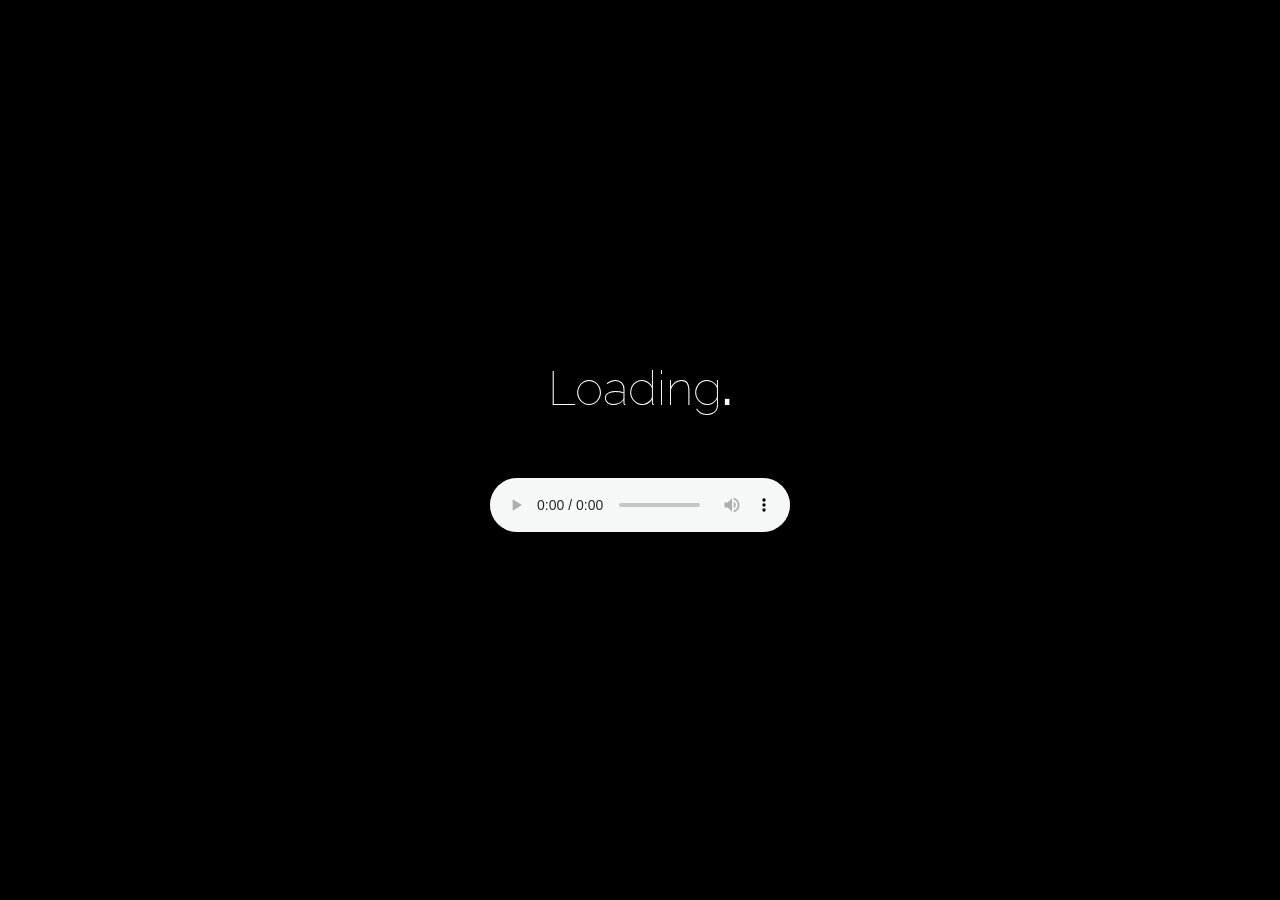
<file: index.html>
<!DOCTYPE html>
<html>
	<head>
		<title>What is Gerke listening?</title>
		<meta charset="utf-8">
		<link href='https://fonts.googleapis.com/css?family=Raleway:100' rel='stylesheet' type='text/css'>
		<link href='https://fonts.googleapis.com/css?family=Raleway:600' rel='stylesheet' type='text/css'>
		<link rel="stylesheet" type="text/css" href="style.css">
	</head>

	<body>
		<div class="background-image">
		</div>
		<div class="content">
			<div>
				<span class="header" id="header">Loading<span>.</span></span>
				<p id="description" style="font-size: 1.5em;"></p>
				<img id="pic1" crossOrigin="anonymous" url="" style="text-align"></img><br /><br />
				<audio id="audio" controls>
					<source src="" id="audioSource" type="audio/mpeg">
					Your browser does not support the audio element.
				</audio>
			</div>
		</div>
		
		<script src="https://code.jquery.com/jquery-1.9.1.min.js"></script>
		<script src="main.js"></script>
		<script type="text/javascript">
			var current;
			var authCode;
			
			// Get the authorisation code for Spotify with a local GET to the PHP file.
			function updateAuth(){
				$.ajax({
					url: './spotify.php',
					type: 'GET',
					success: function(data) {
						authCode = data.access_token;
						currentTrack();
					}
				});
			}
			
			// Get the current playing track
			function currentTrack(){
				// GET request to Spotify for the details
				$.ajax({
					url: 'https://api.spotify.com/v1/me/player/currently-playing',
					type: 'GET',
					headers: {
						'Authorization' : 'Bearer '+ authCode
					},
					success: function(data) {
						// If we get the data we need
						if (data != undefined){
							if (current != data.item.external_urls.spotify){
								current = data.item.external_urls.spotify;
		
								updateImage( data.item.album.images[0].url,
									data.item.name,
									data.item.external_urls.spotify,
									data.item.artists[0].name,
									data.item.artists[0].external_urls.spotify,
									data.is_playing);
								
								updateAudio(data.item.preview_url);
							}
						} // Otherwise no track playing right now, so get previous track 
						else {
							previousTrack();
						}
					},
					// If we get an error, check if the authorization is wrong and then update
					error: function(xhr, status, error) {
						if (error == "Unauthorized")
							updateAuth();
					}
				});
				
			}
			
			// Get the previous playing track from Spotify
			function previousTrack(){
				// GET request to spotify for previous track
				$.ajax({
					url: 'https://api.spotify.com/v1/me/player/recently-played',
					type: 'GET',
					headers: {
						'Authorization' : 'Bearer ' + authCode
					},
					success: function(data) {
						// If we get the data we need
						if (data != undefined){
							if (current != data.items[0].track.external_urls.spotify){
								current = data.items[0].track.external_urls.spotify;
								updateImage( data.items[0].track.album.images[0].url,
									data.items[0].track.name,
									data.items[0].track.external_urls.spotify,
									data.items[0].track.artists[0].name,
									data.items[0].track.artists[0].external_urls.spotify,
									false);
								
								updateAudio(data.items[0].track.preview_url);
							}
						} else {
							// Otherwise something else is wrong. No implementation yet for what's next.
						}
					},
					error: function(xhr, status, error) {
						// If we get an error, check if the authorization is wrong and then update
						if (error == "Unauthorized")
							updateAuth();
					}
				});
			}
			
			// Get the Auth code for the first time
			updateAuth();
			
			// Update the current track each second
			setInterval(currentTrack,1000);
		</script>
	</body>

</html>
</file>
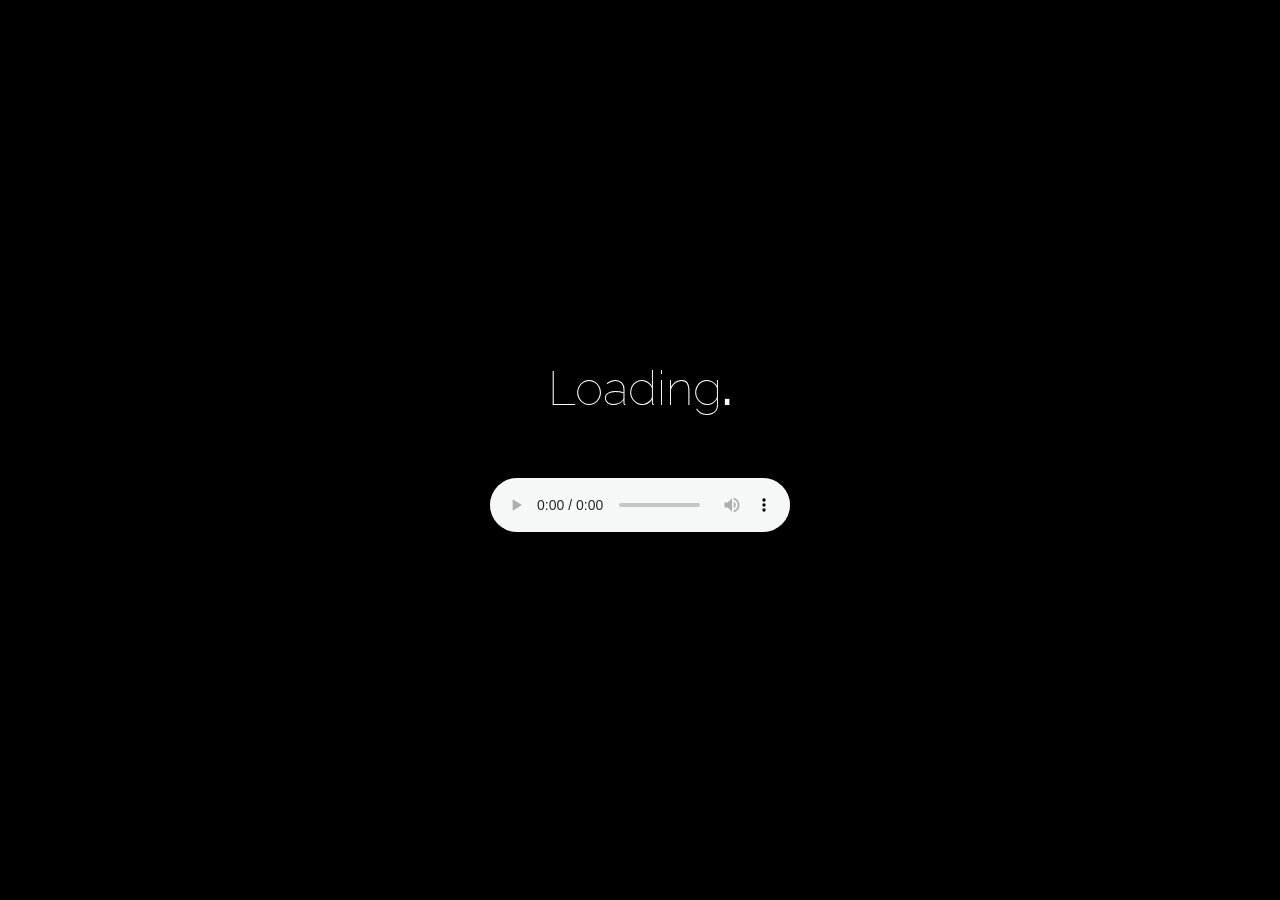
<file: Spotify.html>
<!DOCTYPE html>
<html>
	<head>
		<title>What is Gerke listening?</title>
		<meta charset="utf-8">
		<link href='https://fonts.googleapis.com/css?family=Raleway:100' rel='stylesheet' type='text/css'>
		<link href='https://fonts.googleapis.com/css?family=Raleway:600' rel='stylesheet' type='text/css'>
		<link rel="stylesheet" type="text/css" href="style.css">
	</head>

	<body>
		<div class="background-image">
		</div>
		<div class="content">
			<div>
				<span class="header" id="header">Loading<span>.</span></span>
				<p id="description" style="font-size: 1.5em;"></p>
				<img id="pic1" crossOrigin="anonymous" url="" style="text-align"></img><br /><br />
				<audio id="audio" controls>
					<source src="" id="audioSource" type="audio/mpeg">
					Your browser does not support the audio element.
				</audio>
			</div>
		</div>
		
		<script src="https://code.jquery.com/jquery-1.9.1.min.js"></script>
		<script src="main.js"></script>
		<script type="text/javascript">
			var current;
			var authCode;
			
			// Get the authorisation code for Spotify with a local GET to the PHP file.
			function updateAuth(){
				$.ajax({
					url: 'https://gerkevangarderen.nl/listening/spotify.php',
					type: 'GET',
					success: function(data) {
						authCode = data.access_token;
						currentTrack();
					}
				});
			}
			
			// Get the current playing track
			function currentTrack(){
				// GET request to Spotify for the details
				$.ajax({
					url: 'https://api.spotify.com/v1/me/player/currently-playing',
					type: 'GET',
					headers: {
						'Authorization' : 'Bearer '+ authCode
					},
					success: function(data) {
						// If we get the data we need
						if (data != undefined){
							if (current != data.item.external_urls.spotify){
								current = data.item.external_urls.spotify;
		
								updateImage( data.item.album.images[0].url,
									data.item.name,
									data.item.external_urls.spotify,
									data.item.artists[0].name,
									data.item.artists[0].external_urls.spotify,
									data.is_playing);
								
								updateAudio(data.item.preview_url);
							}
						} // Otherwise no track playing right now, so get previous track 
						else {
							previousTrack();
						}
					},
					// If we get an error, check if the authorization is wrong and then update
					error: function(xhr, status, error) {
						if (error == "Unauthorized")
							updateAuth();
					}
				});
				
			}
			
			// Get the previous playing track from Spotify
			function previousTrack(){
				// GET request to spotify for previous track
				$.ajax({
					url: 'https://api.spotify.com/v1/me/player/recently-played',
					type: 'GET',
					headers: {
						'Authorization' : 'Bearer ' + authCode
					},
					success: function(data) {
						// If we get the data we need
						if (data != undefined){
							if (current != data.items[0].track.external_urls.spotify){
								current = data.items[0].track.external_urls.spotify;
								updateImage( data.items[0].track.album.images[0].url,
									data.items[0].track.name,
									data.items[0].track.external_urls.spotify,
									data.items[0].track.artists[0].name,
									data.items[0].track.artists[0].external_urls.spotify,
									false);
								
								updateAudio(data.items[0].track.preview_url);
							}
						} else {
							// Otherwise something else is wrong. No implementation yet for what's next.
						}
					},
					error: function(xhr, status, error) {
						// If we get an error, check if the authorization is wrong and then update
						if (error == "Unauthorized")
							updateAuth();
					}
				});
			}
			
			// Get the Auth code for the first time
			updateAuth();
			
			// Update the current track each second
			setInterval(currentTrack,1000);
		</script>
	</body>

</html>
</file>
<file: style.css>
body {
	color: white;
	background: black;
	font-family: 'Raleway', sans-serif;
}

h1 {
	font-weight: 100;
}

img {
	box-shadow: 0px 0px 20px -2px black;
	max-width: 19vw;
	border-radius: 10px;
}

a {
	color:inherit;
}



.background-image {
	background-color: rgba(0, 0, 0, 0.2);
	background-blend-mode: darken;
	position: fixed;
	left: 0;
	right: 0;
	z-index: -1;
	display: block;
	background-image: url('');
	width: 100%;
	height: 99%;
	background-size: cover;
	background-position: center;
	-webkit-filter: blur(20px);
	-moz-filter: blur(20px);
	-o-filter: blur(20px);
	-ms-filter: blur(20px);
	filter: blur(20px);
}

.content {
	display: flex;
	align-items: center;
	justify-content: center;
	z-index: 9999;
	height: calc(100vh - 20px);
	text-align: center;
}

audio::-webkit-media-controls-panel {
    background: rgba(255,255,255,.4);
    border-radius: 10px;
}

#header {
	font-weight:100;
	font-size: 3em;
}

#header span {
	font-weight: 600 !important;
}

@media only screen and (max-device-width: 480px) {
	img { max-width: 50vw;}
	#header {
		font-size: 5em;
	}
	audio {     width: 50vw;}
}
</file>
